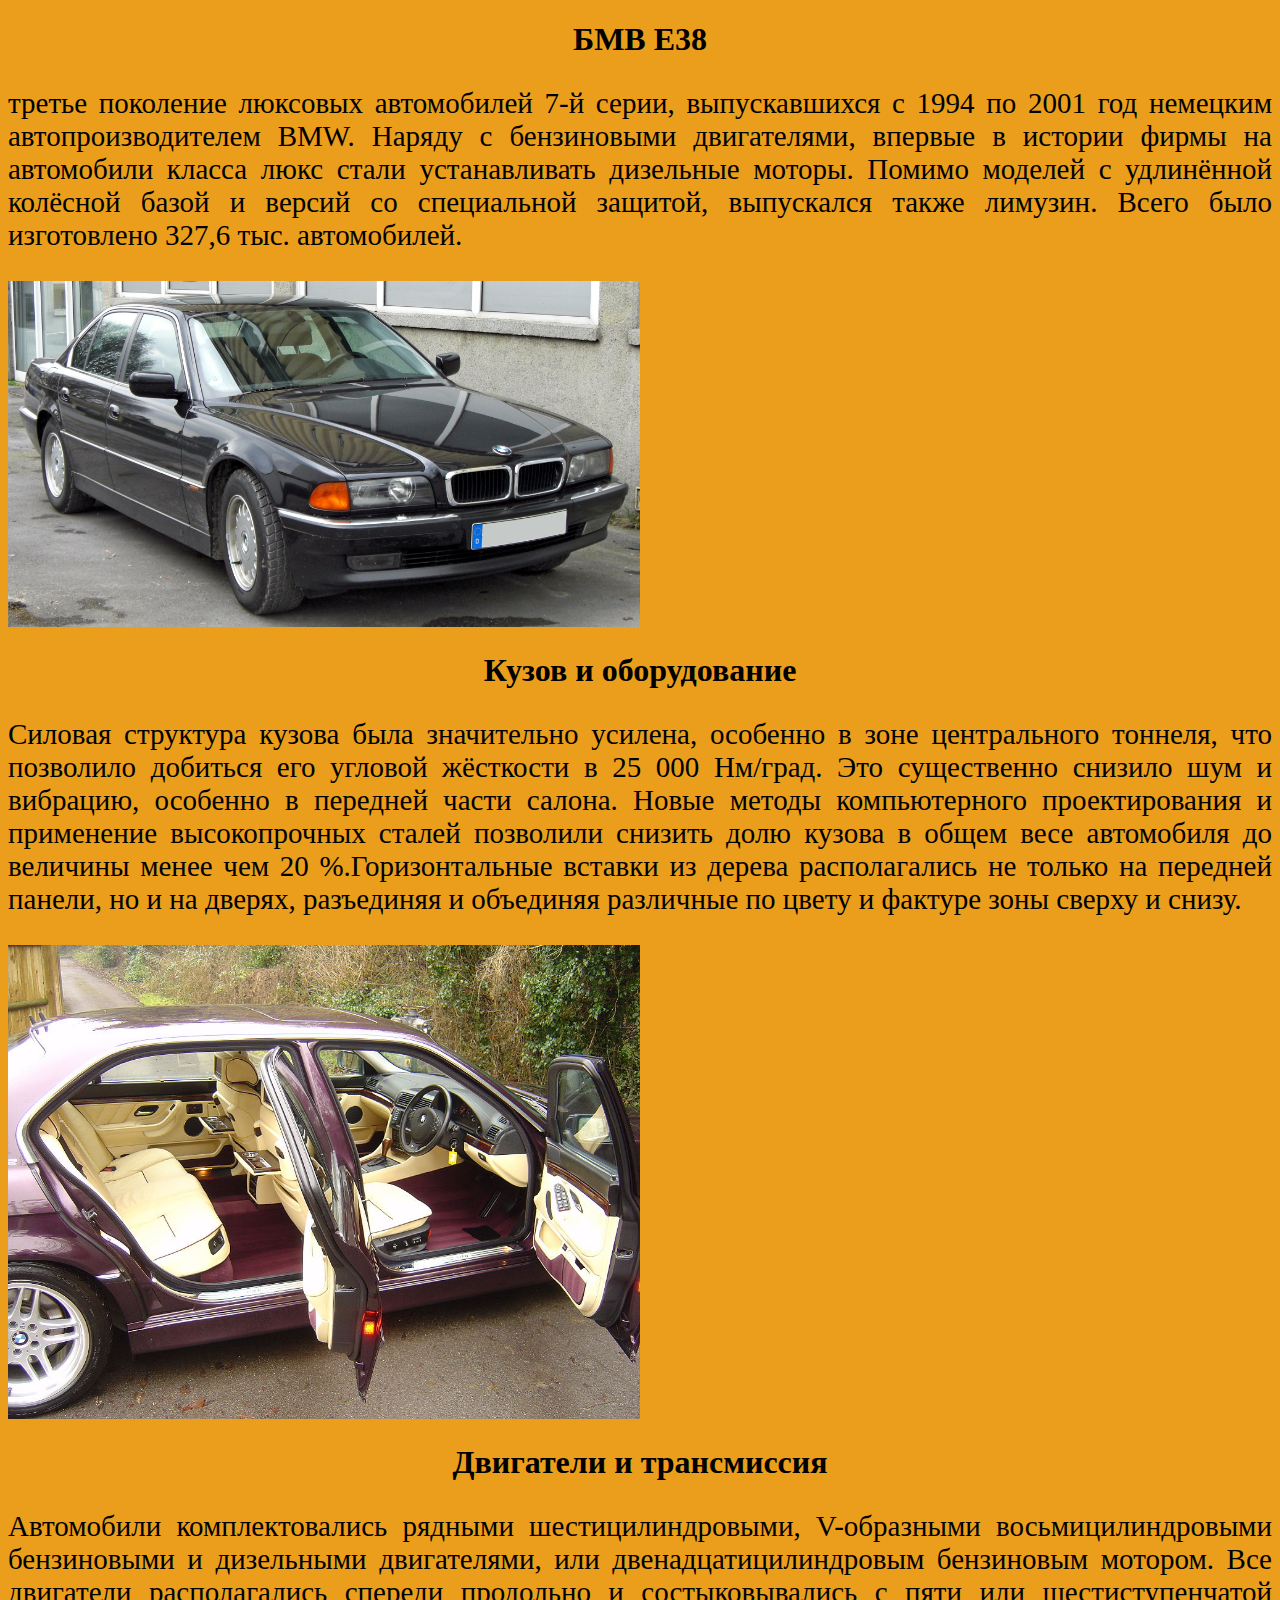
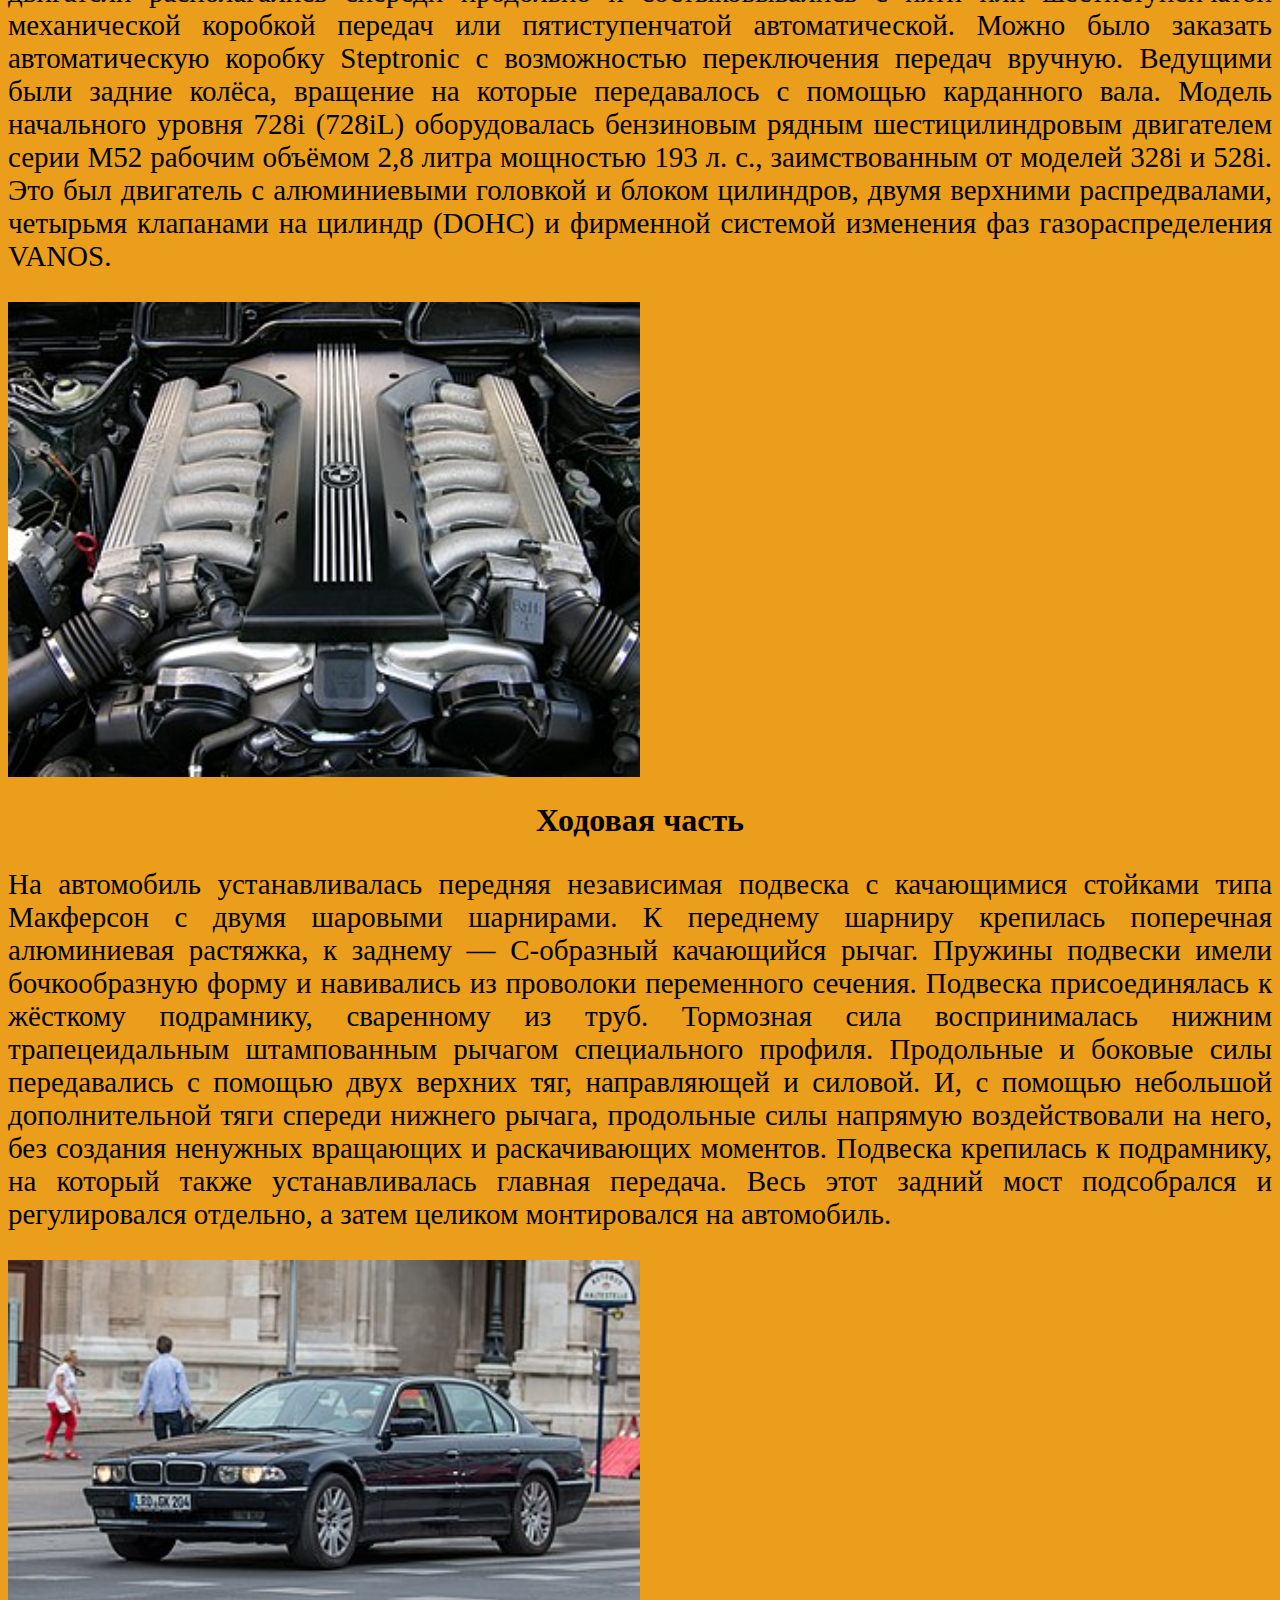
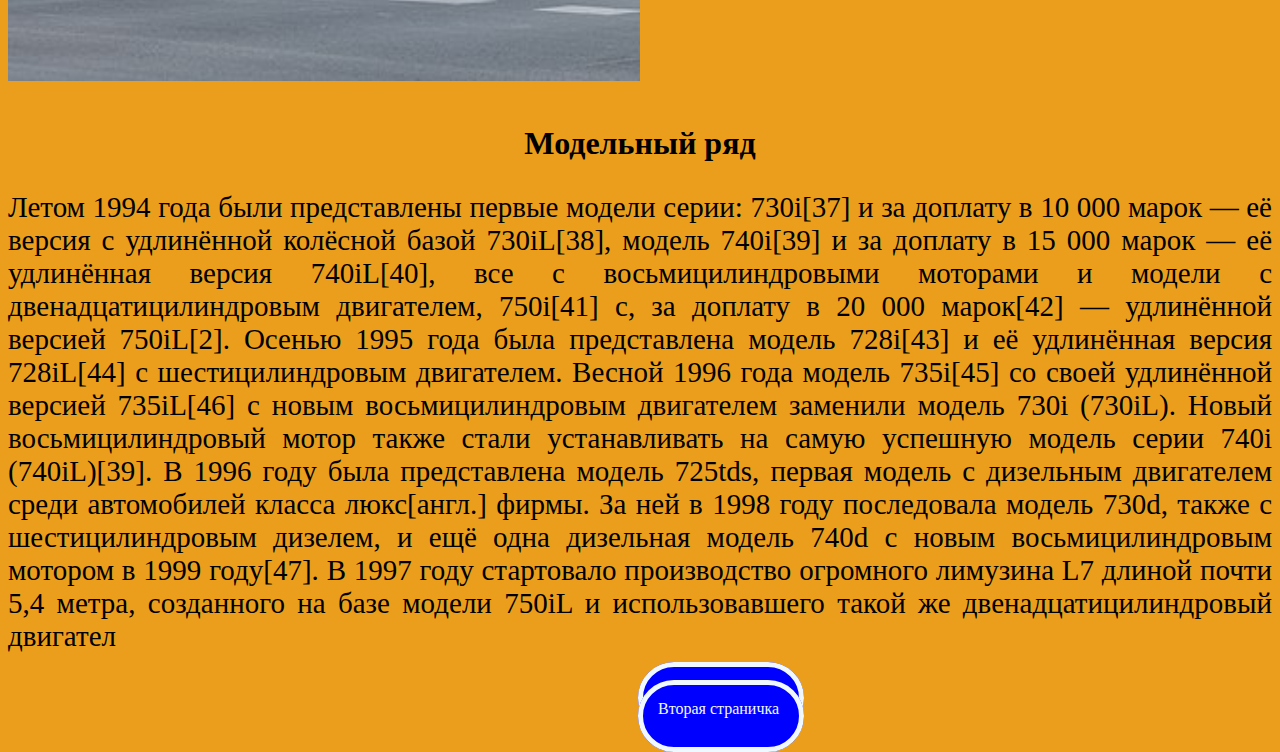
<file: index.html>
<!DOCTYPE html>
<html lang="en">
<head>
    <meta charset="UTF-8">
    <meta name="viewport" content="width=device-width, initial-scale=1.0">
    <title>БМВ Е38</title>
    <link rel="stylesheet" href="style.css">
</head>
<body>
  <h1>БМВ Е38</h1>  
<p> третье поколение люксовых автомобилей 7-й серии, выпускавшихся с 1994 по 2001 год немецким автопроизводителем BMW. Наряду с бензиновыми двигателями, впервые в истории фирмы на автомобили класса люкс стали устанавливать дизельные моторы. Помимо моделей с удлинённой колёсной базой и версий со специальной защитой, выпускался также лимузин. Всего было изготовлено 327,6 тыс. автомобилей.</p>
<img src="img/BMW_7er_(E38)_20090314_front (1).jpg" alt="">
  <h1>Кузов и оборудование</h1>
  <p>Силовая структура кузова была значительно усилена, особенно в зоне центрального тоннеля, что позволило добиться его угловой жёсткости в 25 000 Нм/град. Это существенно снизило шум и вибрацию, особенно в передней части салона. Новые методы компьютерного проектирования и применение высокопрочных сталей позволили снизить долю кузова в общем весе автомобиля до величины менее чем 20 %.Горизонтальные вставки из дерева располагались не только на передней панели, но и на дверях, разъединяя и объединяя различные по цвету и фактуре зоны сверху и снизу.</p>
<img src="img/BMW_750iL_(1).jpg" alt=""
<br><br>
<h1>Двигатели и трансмиссия</h1>
<p>Автомобили комплектовались рядными шестицилиндровыми, V-образными восьмицилиндровыми бензиновыми и дизельными двигателями, или двенадцатицилиндровым бензиновым мотором. Все двигатели располагались спереди продольно и состыковывались с пяти или шестиступенчатой механической коробкой передач или пятиступенчатой автоматической. Можно было заказать автоматическую коробку Steptronic с возможностью переключения передач вручную. Ведущими были задние колёса, вращение на которые передавалось с помощью карданного вала.
  Модель начального уровня 728i (728iL) оборудовалась бензиновым рядным шестицилиндровым двигателем серии M52 рабочим объёмом 2,8 литра мощностью 193 л. с., заимствованным от моделей 328i и 528i. Это был двигатель с алюминиевыми головкой и блоком цилиндров, двумя верхними распредвалами, четырьмя клапанами на цилиндр (DOHC) и фирменной системой изменения фаз газораспределения VANOS.</p> 
  <img src="img/333px-BMW_750iL_Individual_-_Flickr_-_The_Car_Spy_(21).jpg"
  <br><br>
  <h1>Ходовая часть</h1>
  <p>На автомобиль устанавливалась передняя независимая подвеска с качающимися стойками типа Макферсон с двумя шаровыми шарнирами. К переднему шарниру крепилась поперечная алюминиевая растяжка, к заднему — C-образный качающийся рычаг. Пружины подвески имели бочкообразную форму и навивались из проволоки переменного сечения. Подвеска присоединялась к жёсткому подрамнику, сваренному из труб.
    Тормозная сила воспринималась нижним трапецеидальным штампованным рычагом специального профиля. Продольные и боковые силы передавались с помощью двух верхних тяг, направляющей и силовой. И, с помощью небольшой дополнительной тяги спереди нижнего рычага, продольные силы напрямую воздействовали на него, без создания ненужных вращающих и раскачивающих моментов. Подвеска крепилась к подрамнику, на который также устанавливалась главная передача. Весь этот задний мост подсобрался и регулировался отдельно, а затем целиком монтировался на автомобиль.</p>
    <img src="img/BMW_E38_Wien_26_July_2020_JM_(2).jpg">
    <br><br>
    <h1>Модельный ряд</h1>
    <p>
      Летом 1994 года были представлены первые модели серии: 730i[37] и за доплату в 10 000 марок — её версия с удлинённой колёсной базой 730iL[38], модель 740i[39] и за доплату в 15 000 марок — её удлинённая версия 740iL[40], все с восьмицилиндровыми моторами и модели с двенадцатицилиндровым двигателем, 750i[41] с, за доплату в 20 000 марок[42] — удлинённой версией 750iL[2].
      
      Осенью 1995 года была представлена модель 728i[43] и её удлинённая версия 728iL[44] с шестицилиндровым двигателем. Весной 1996 года модель 735i[45] со своей удлинённой версией 735iL[46] с новым восьмицилиндровым двигателем заменили модель 730i (730iL). Новый восьмицилиндровый мотор также стали устанавливать на самую успешную модель серии 740i (740iL)[39].
      
      В 1996 году была представлена модель 725tds, первая модель с дизельным двигателем среди автомобилей класса люкс[англ.] фирмы. За ней в 1998 году последовала модель 730d, также с шестицилиндровым дизелем, и ещё одна дизельная модель 740d с новым восьмицилиндровым мотором в 1999 году[47].
      
      В 1997 году стартовало производство огромного лимузина L7 длиной почти 5,4 метра, созданного на базе модели 750iL и использовавшего такой же двенадцатицилиндровый двигател</p>
      <a href="page.html">Вторая страничка</a>
  <a href="gallery.html">Вторая страничка</a>
</body>
</html>
</file>
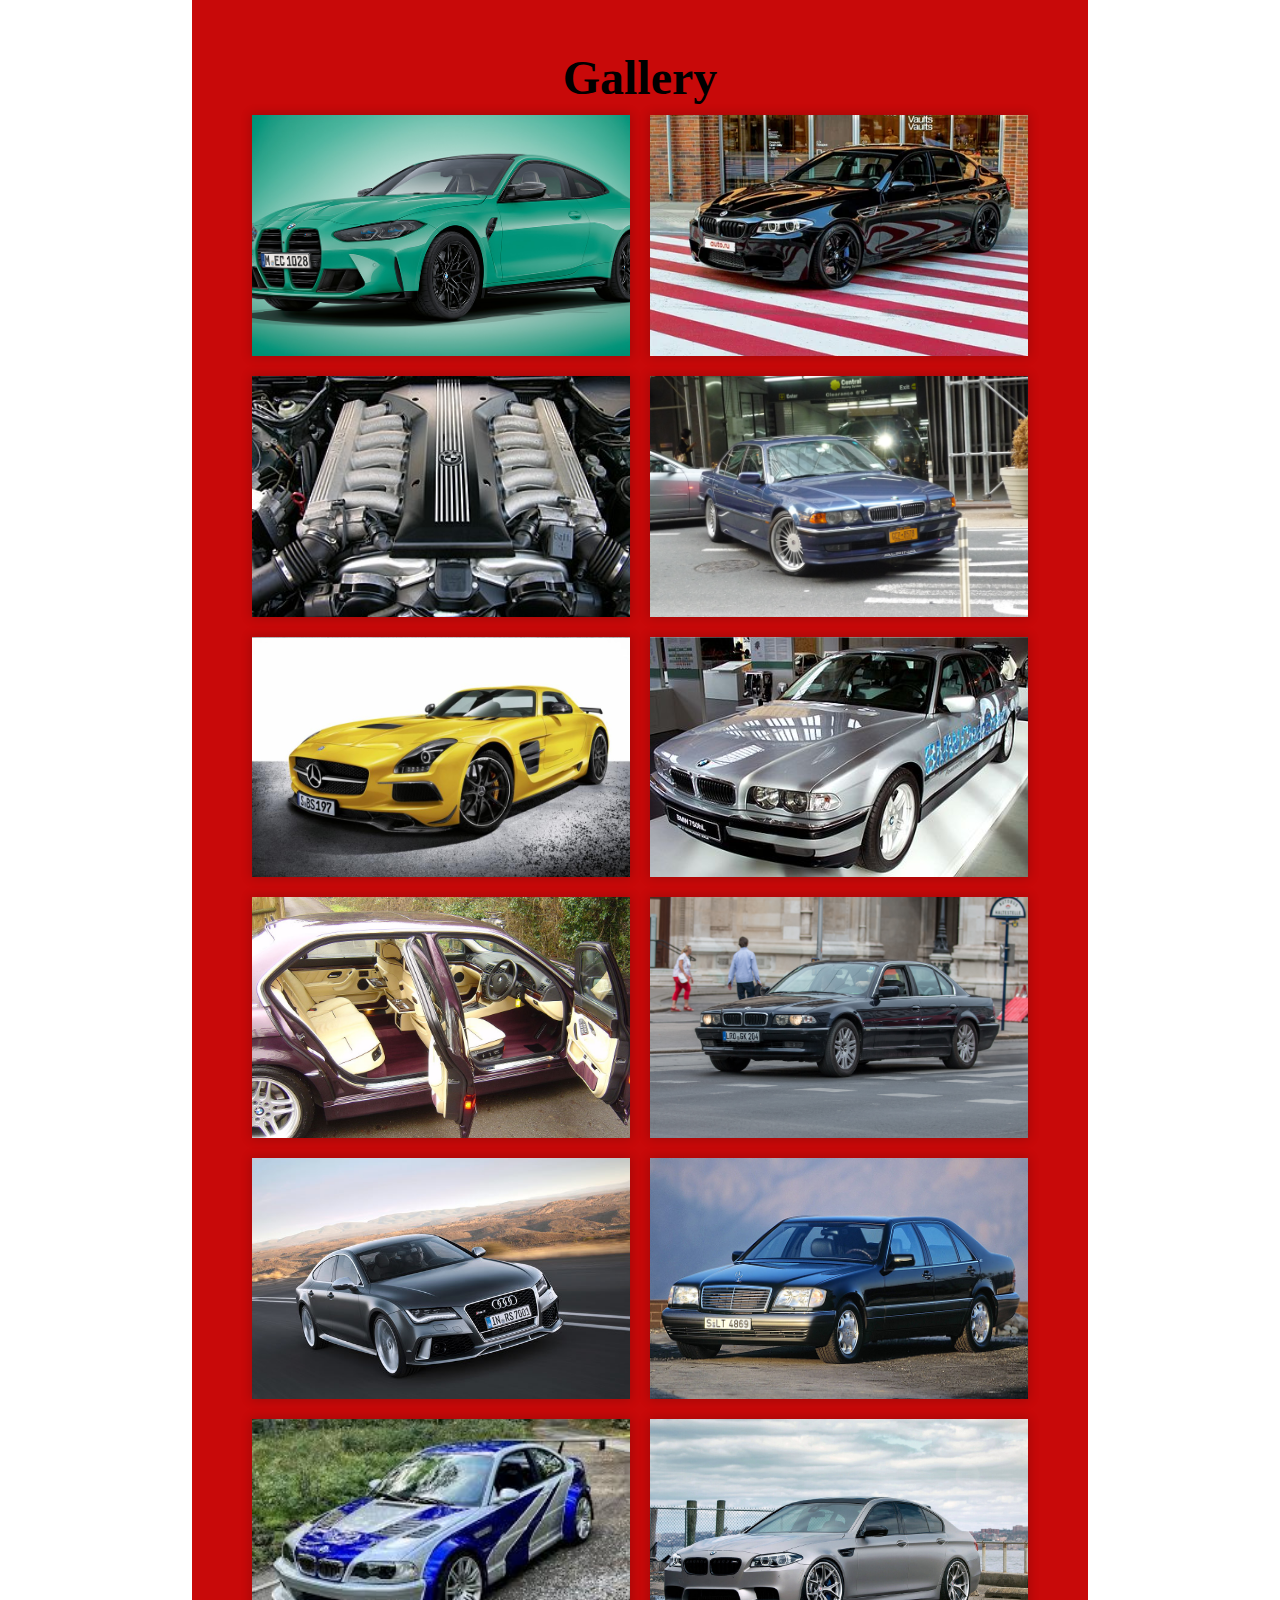
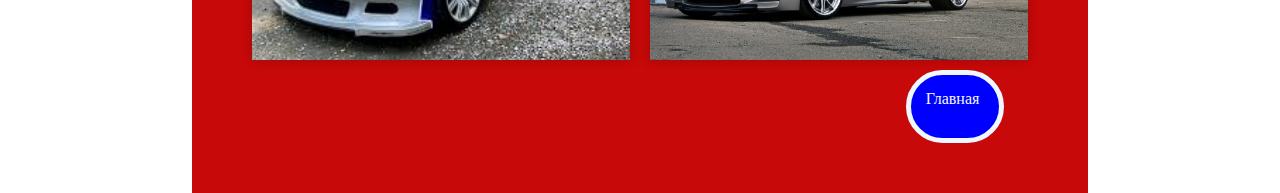
<file: gallery.html>
<!DOCTYPE html>
<html lang="en">
<head>
    <meta charset="UTF-8">
    <meta name="viewport" content="width=device-width, initial-scale=1.0">
    <title>Gallery</title>
    <link rel="stylesheet" href="main.css">
</head>
<body>
  <main>
     <h1>Gallery</h1>
     <div class="photo photo1"></div> 
     <div class="photo photo2"></div>
     <div class="photo photo3"></div>
     <div class="photo photo4"></div>
     <div class="photo photo5"></div>
     <div class="photo photo6"></div>
     <div class="photo photo7"></div>
     <div class="photo photo8"></div>
     <div class="photo photo9"></div>
     <div class="photo photo10"></div>
     <div class="photo photo11"></div>
     <div class="photo photo12"></div>
     <a href="index.html">Главная</a>
  </main>
</body>
</html>
</file>
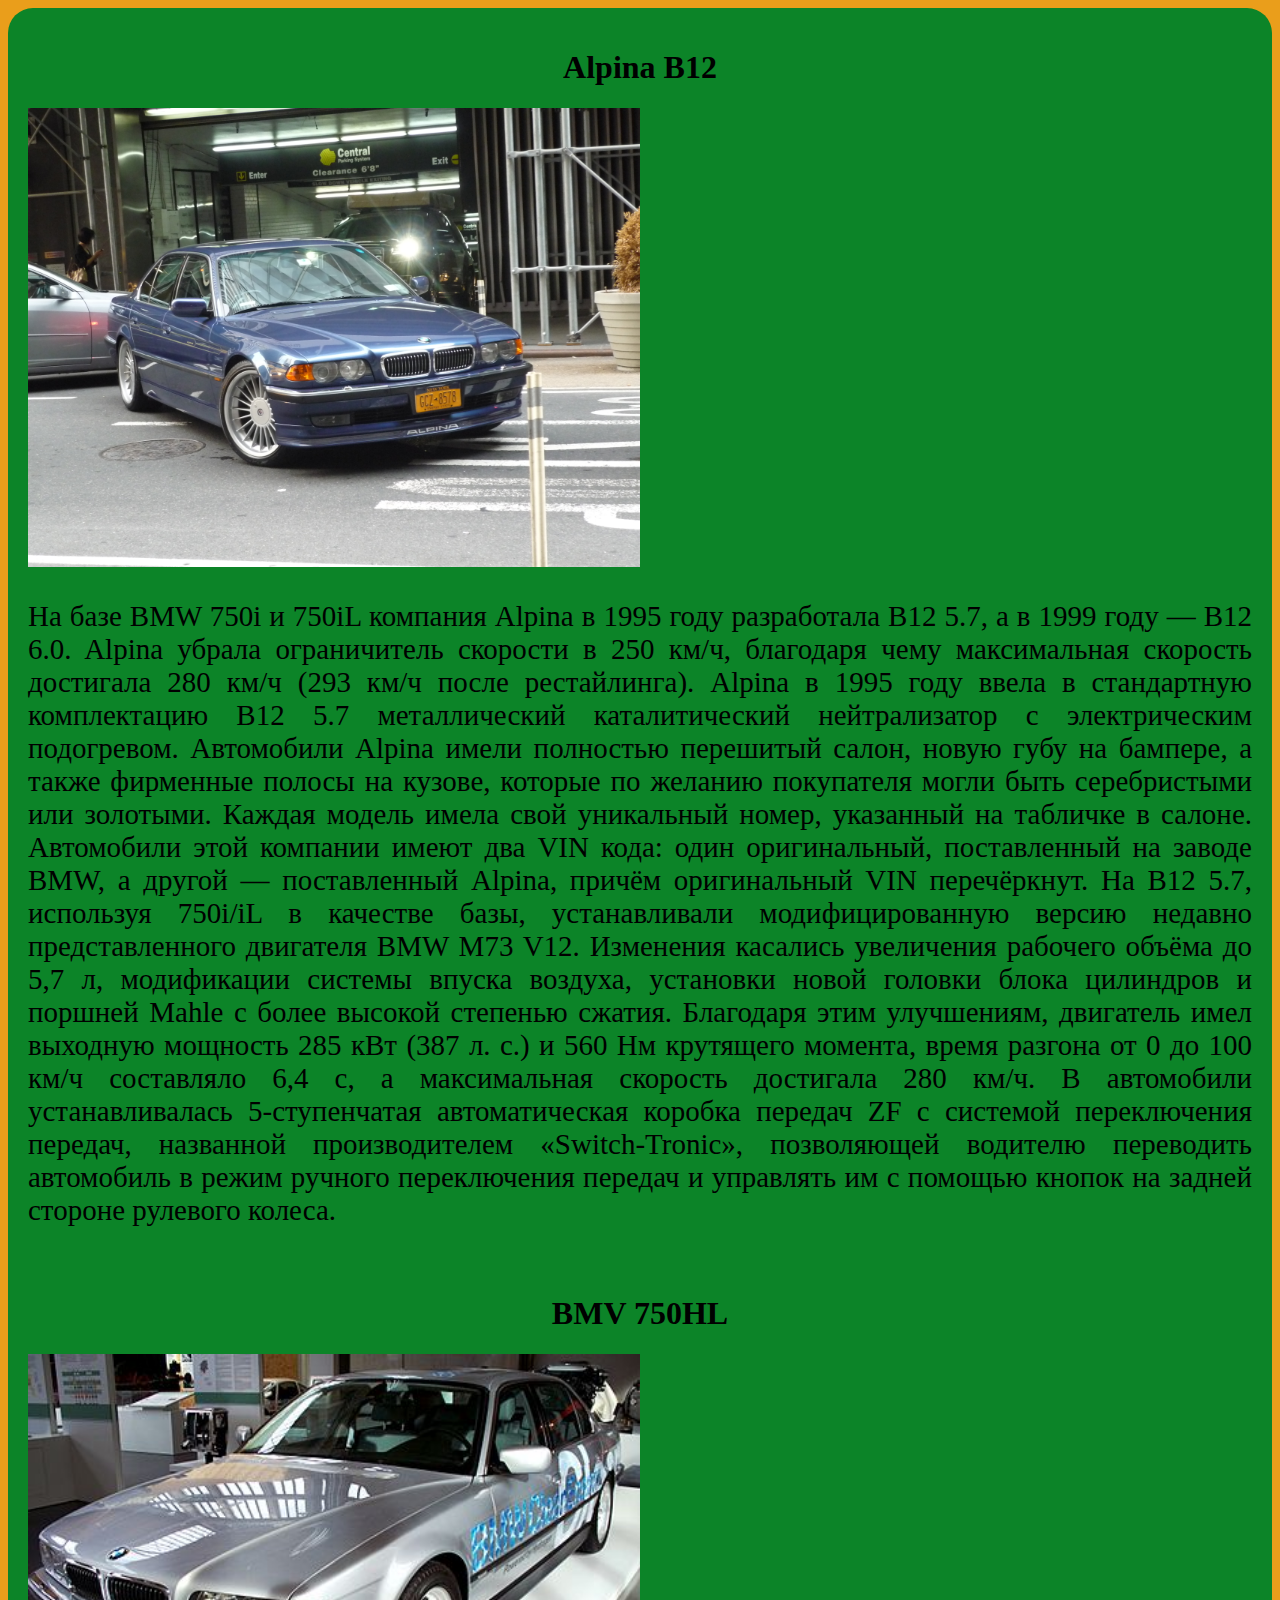
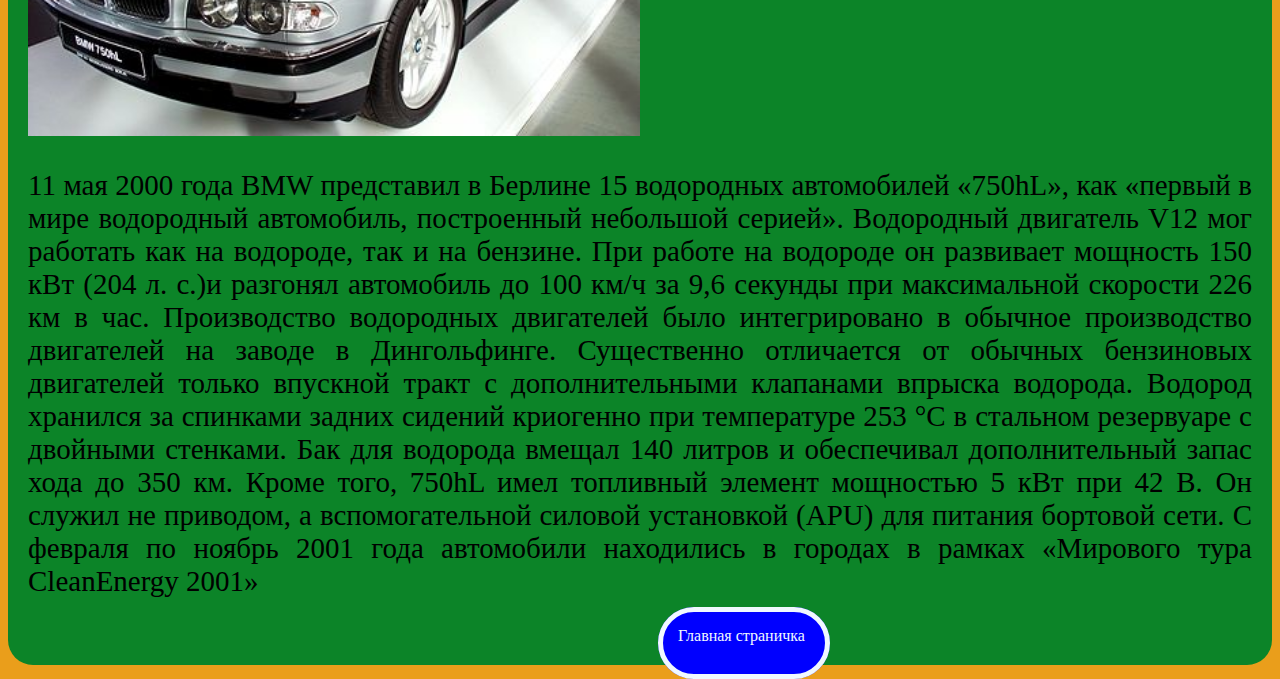
<file: page.html>
<!DOCTYPE html>
<html lang="en">
<head>
    <meta charset="UTF-8">
    <meta name="viewport" content="width=device-width, initial-scale=1.0">
    <title>Document</title>
    <link rel="stylesheet" href="style.css">
</head>
<body>
    <div>
<h1>Alpina B12</h1>
<img src="img/Alpina_B12_(E38)_(16531947875).jpg" alt="">
  <p>На базе BMW 750i и 750iL компания Alpina в 1995 году разработала B12 5.7, а в 1999 году — B12 6.0. Alpina убрала ограничитель скорости в 250 км/ч, благодаря чему максимальная скорость достигала 280 км/ч (293 км/ч после рестайлинга). Alpina в 1995 году ввела в стандартную комплектацию B12 5.7 металлический каталитический нейтрализатор с электрическим подогревом. Автомобили Alpina имели полностью перешитый салон, новую губу на бампере, а также фирменные полосы на кузове, которые по желанию покупателя могли быть серебристыми или золотыми. Каждая модель имела свой уникальный номер, указанный на табличке в салоне. Автомобили этой компании имеют два VIN кода: один оригинальный, поставленный на заводе BMW, а другой — поставленный Alpina, причём оригинальный VIN перечёркнут.

    На B12 5.7, используя 750i/iL в качестве базы, устанавливали модифицированную версию недавно представленного двигателя BMW M73 V12. Изменения касались увеличения рабочего объёма до 5,7 л, модификации системы впуска воздуха, установки новой головки блока цилиндров и поршней Mahle с более высокой степенью сжатия. Благодаря этим улучшениям, двигатель имел выходную мощность 285 кВт (387 л. с.) и 560 Нм крутящего момента, время разгона от 0 до 100 км/ч составляло 6,4 с, а максимальная скорость достигала 280 км/ч. В автомобили устанавливалась 5-ступенчатая ​​автоматическая коробка передач ZF с системой переключения передач, названной производителем «Switch-Tronic», позволяющей водителю переводить автомобиль в режим ручного переключения передач и управлять им с помощью кнопок на задней стороне рулевого колеса.</p>
    <br>
    <h1>BMV 750HL</h1>
    <img src="img/Hydrogen_BMW_750hL.JPG">
    <p>11 мая 2000 года BMW представил в Берлине 15 водородных автомобилей «750hL», как «первый в мире водородный автомобиль, построенный небольшой серией». Водородный двигатель V12 мог работать как на водороде, так и на бензине. При работе на водороде он развивает мощность 150 кВт (204 л. с.)и разгонял автомобиль до 100 км/ч за 9,6 секунды при максимальной скорости 226 км в час. Производство водородных двигателей было интегрировано в обычное производство двигателей на заводе в Дингольфинге. Существенно отличается от обычных бензиновых двигателей только впускной тракт с дополнительными клапанами впрыска водорода. Водород хранился за спинками задних сидений криогенно при температуре 253 °C в стальном резервуаре с двойными стенками. Бак для водорода вмещал 140 литров и обеспечивал дополнительный запас хода до 350 км. Кроме того, 750hL имел топливный элемент мощностью 5 кВт при 42 В. Он служил не приводом, а вспомогательной силовой установкой (APU) для питания бортовой сети. С февраля по ноябрь 2001 года автомобили находились в городах в рамках «Мирового тура CleanEnergy 2001»</p>
    <a href="index.html">Главная страничка</a>
    </div>
</body>
</html>
</file>
<file: style.css>
body{
    background-color: rgb(234, 158, 27);
}
h1{
    text-align: center;
}
p{
  text-align: justify;
  font-size: 29px;
}
img{
    width: 50%;
}
div{
    margin: auto;
    background-color: rgb(12, 132, 40);
    padding: 20px;
    border-radius: 25px;
}
a{
    text-decoration: none;
    background-color: blue;
    color: aliceblue;
    padding: 15px 20px 30px 15px;
    border-radius: 50px;
    border: 5px solid aliceblue;
    transition: 0.5s ease-in-out all;
    margin-left: 630px;
}
a:hover{
    background-color: rgb(190, 3, 3);
    color: rgb(23, 72, 2);
}
</file>
<file: main.css>
*{
    margin: 0;
    padding: 0;
    box-sizing: border-box;
}
main{
    width: 70%;
    padding: 50px;
    background-color: rgb(200, 9, 9);
    margin: auto;
    display: flex;
    flex-wrap: wrap;
    justify-content: center;
}
.photo{
    width:calc(50% - 20px);
    height: calc((35vw - 20px) / 16 * 9 );
    background-color: rgb(23, 23, 23);
    margin: 10px;
    background-size: cover;
    background-position: center;
    box-shadow: 0 0 10px 1px rgba(0, 0, 0, 0.2);
    transition: all 0.5s ;
}
.photo:hover{
    transform: rotate(3deg) scale(1.07);
}
h1{
    text-align: center;
    width: 100%;
    font-size: 48px;
}
.photo1{
    background-image: url(img/1.jpg);
}
.photo2{
    background-image: url(img/2.webp);
}
.photo3{
    background-image: url(img/333px-BMW_750iL_Individual_-_Flickr_-_The_Car_Spy_\(21\).jpg);
}
.photo4{
    background-image: url(img/Alpina_B12_\(E38\)_\(-647921308\).jpg);
}
.photo5{
    background-image: url(img/5.jpeg);
}
.photo6{
    background-image: url(img/Hydrogen_BMW_750hL.JPG);
}
.photo7{
    background-image: url(img/BMW_750iL_\(1\).jpg);
}
.photo8{
    background-image: url(img/BMW_E38_Wien_26_July_2020_JM_\(3\).jpg);
}
.photo9{
    background-image: url(img/original-1qb.jpg);
}
.photo10{
    background-image: url(img/1991-mercedes-benz-600-se-w140.jpg);
}
.photo11{
    background-image: url(img/images.jfif);
}
.photo12{
    background-image: url(img/scale_1200.jfif);
}
a{text-decoration: none;
    background-color: blue;
    color: aliceblue;
    padding: 15px 20px 30px 15px;
    border-radius: 50px;
    border: 5px solid aliceblue;
    transition: 0.5s ease-in-out all;
    margin-left: 630px;
}
a:hover{
    background-color: rgb(190, 3, 3);
    color: rgb(23, 72, 2);
}
</file>
